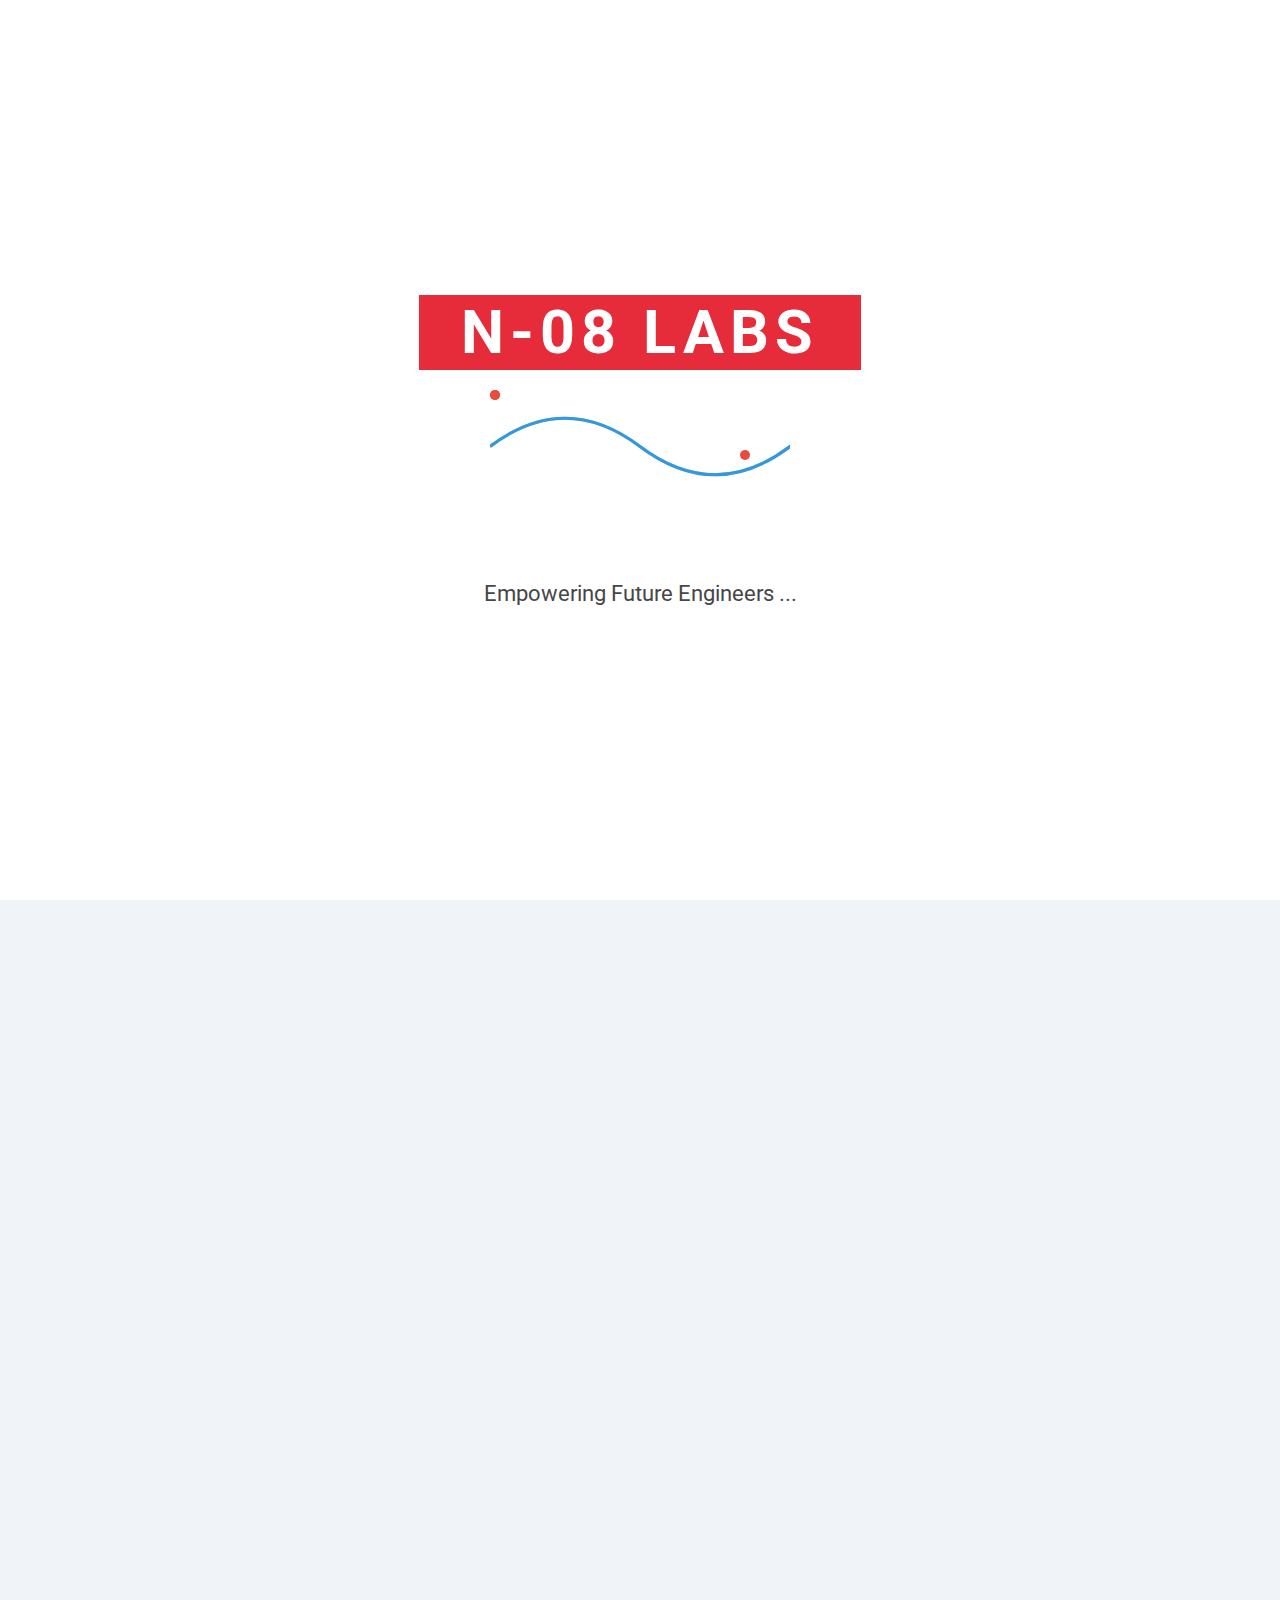
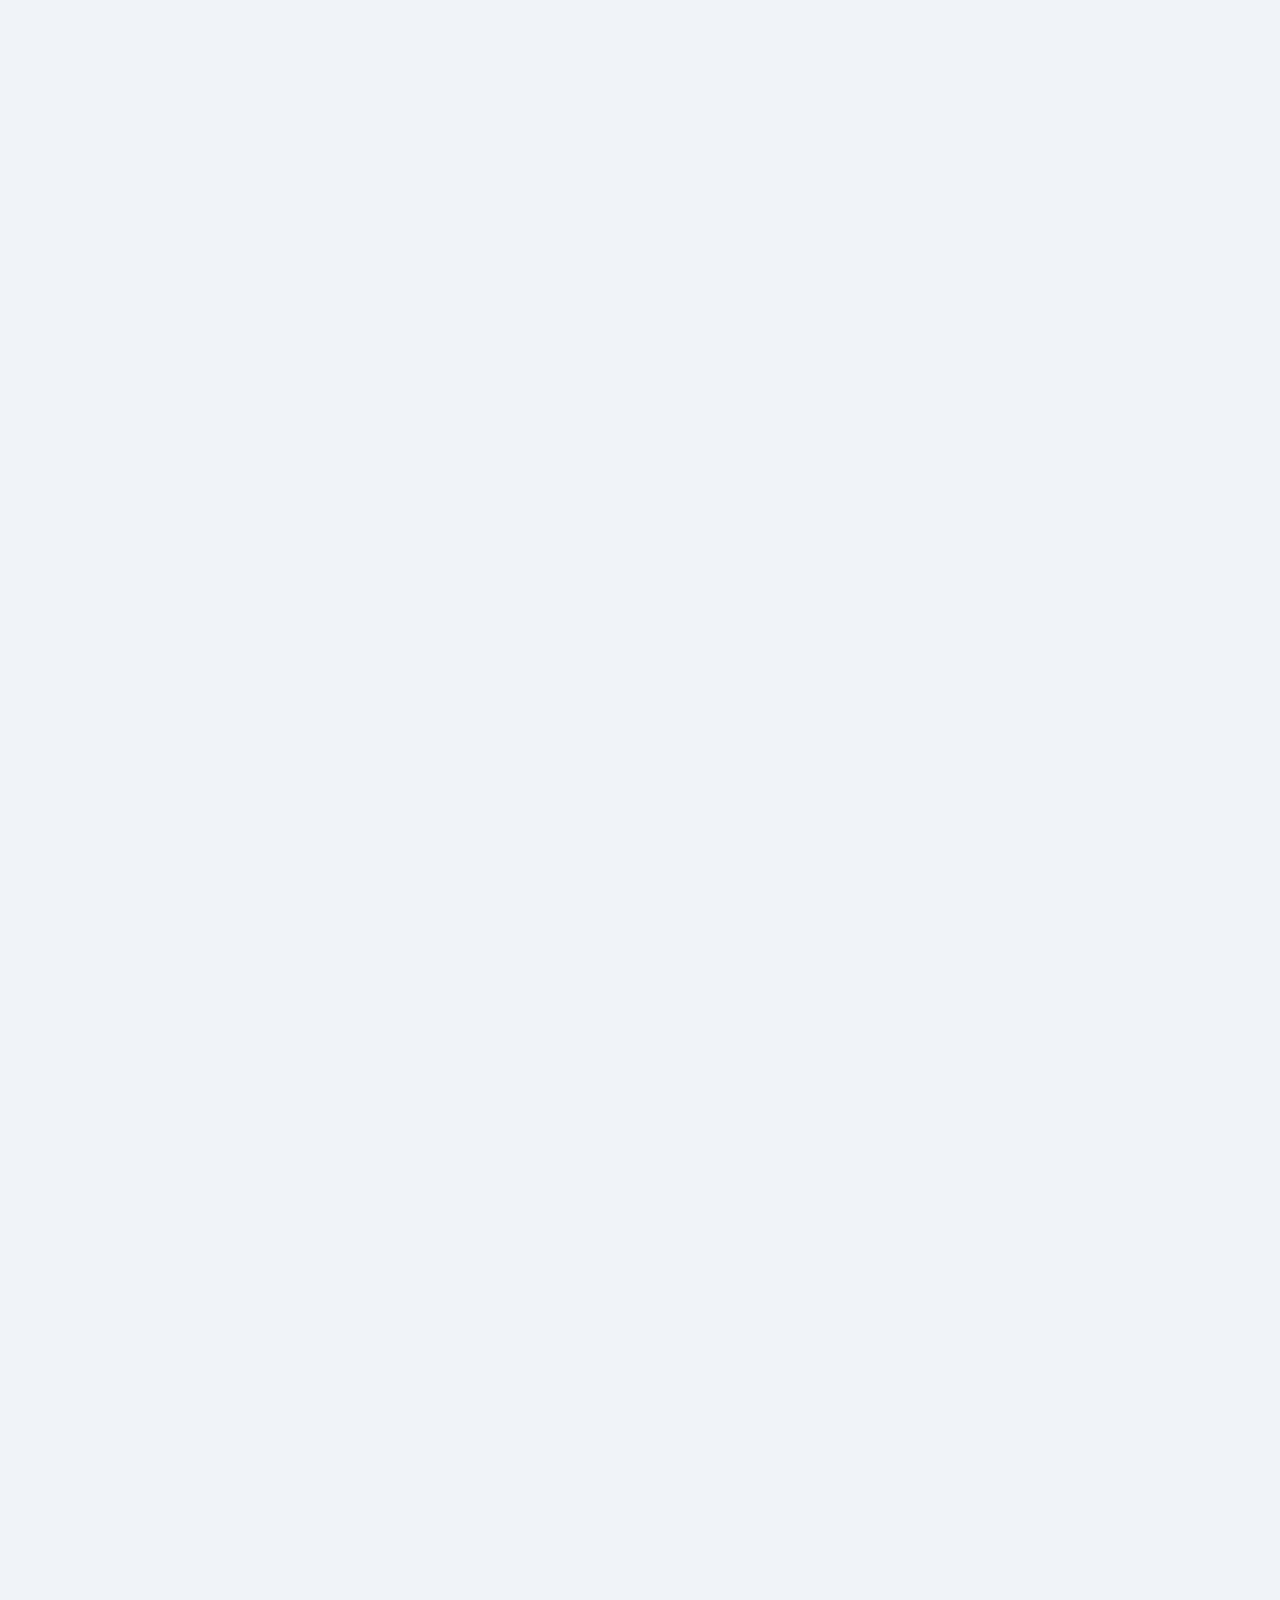
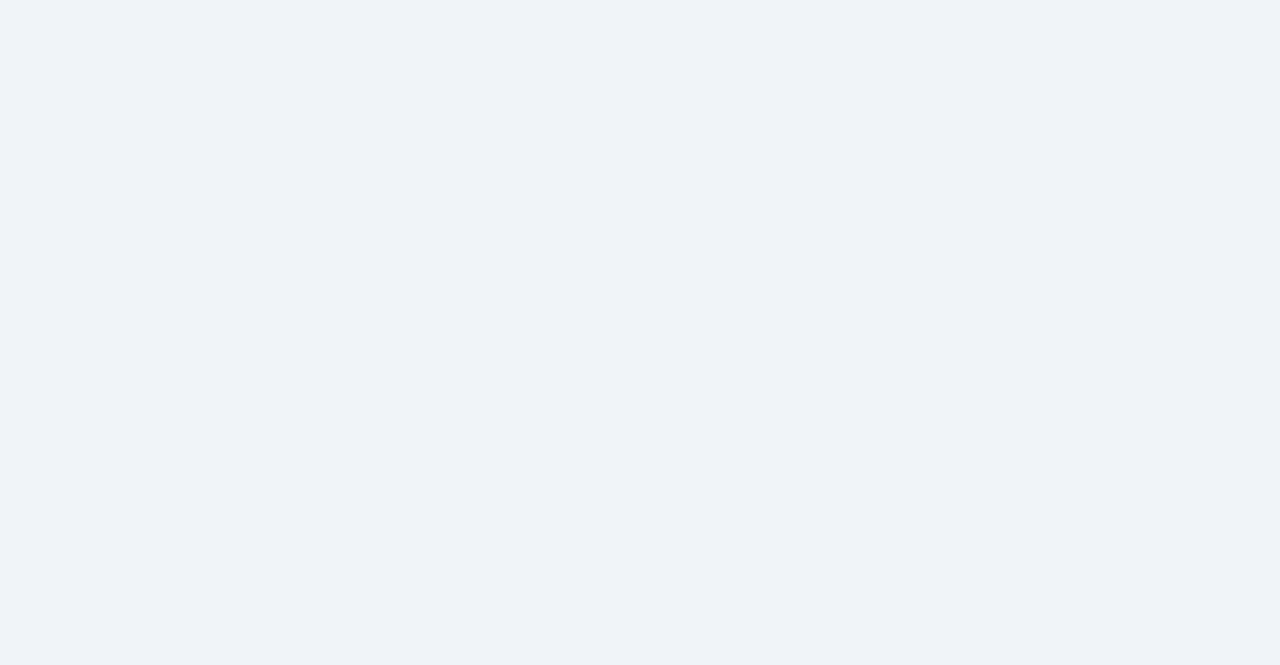
<file: N-08/index.html>
<!DOCTYPE html>
<html lang="en">
<head>
    <meta charset="UTF-8">
    <meta name="viewport" content="width=device-width, initial-scale=1.0">
    <title>N-08 Labs: Electronics Projects</title>
    <link href="https://fonts.googleapis.com/css2?family=Roboto:wght@400;700&display=swap" rel="stylesheet">
   <link rel="stylesheet" href="style.css">
</head>
<body>
    <!-- Preloader with Unique Oscillating Circuit Wave -->
    <div class="preloader" id="preloader">
        <div class="logo">N-08 Labs</div>
        <div class="wave-container">
            <div class="wave"></div>
            <div class="wave"></div>
            <div class="circuit-node"></div>
            <div class="circuit-node"></div>
            <div class="circuit-node"></div>
        </div>
        <div class="loading-text">Empowering Future Engineers ...</div>
    </div>

    <!-- Main Content -->
     <main id="main-content">
        <header>
            <h1>N-08 Labs</h1>
            <nav>
                <a href="index.html">Home</a>
                <a href="about.html">About</a>
                <a href="projects.html">Projects</a>
                <a href="contact.html">Contact</a>
            </nav>
        </header>

        <section id="home" class="hero">
            <h2>Innovate with Electronics</h2>
            <p>Explore cutting-edge science projects that spark creativity and learning.</p>
        </section>

        
<section id="about" class="section">
        <div class="container">
            <div class="about-content">
                <div class="about-image">
                    <img src="img/about.png" alt="About N-08">
                </div>
                <div class="about-text">
                <h1 class="section-title">About N-08 Labs</h1>
                    <p>N-08 Labs is a dynamic innovation hub dedicated to empowering students, hobbyists, and tech enthusiasts through hands-on learning and real-world project development. Specializing in Mini & Major Projects for disciplines such as Electronics and Communication (ECE), Electrical and Electronics (EEE), Instrumentation Engineering (IE), and the Internet of Things (IoT), we bridge the gap between academic knowledge and practical application.</p>
            <p>Whether you're developing your first embedded system or diving deep into advanced IoT solutions, we provide the guidance, tools, and components to bring your ideas to life.</p>
        </div>
            </div>
        </div>
    </section>

        <section id="projects" class="section">
            <h2>Our Signature Projects</h2>
            <div class="projects">
                <div class="project-card">
                    <h3>GPS Tracker</h3>
                    <img src="img/p11.png" alt="">
                    <p>A GPS Tracker designed to send real-time location updates during emergencies.</p>
                    <a href="projects.html">
                    <button>Know more</button></a>
                </div>

                <div class="project-card">
                    <h3>Smart Motion Detcion system</h3>
                    <img src="img/p12.png" alt="">
                    <p>A smart motion detection system using an ESP, radar sensor, and Blynk IoT.</p>
                    <a href="projects.html">
                    <button>Know more</button></a>
                </div>

                <div class="project-card">
                    <h3>IOT Based P10 LED Display Controller</h3>
                    <img src="img/p13.png" alt="">
                    <p>Controling a P10 LED display using an Arduino Nano and an ESP8266 module.</p>
                    <a href="projects.html">
                    <button>Know more</button></a>
                </div>
            </div>
        </section>
        

        <section id="about" class="section">
                
             <div class="container">
            <div class="about-content">
            <div class="about-text">
            <h1 class="section-title">What we offer</h1>
            <li> Mini & Major Academic Projects: Custom-designed for ECE, EEE, IE, and IoT fields.</li>
            <li> Hands-On Hardware Hackathons: Collaborate, compete, and innovate with peers.</li>
            <li> Component Sales: Get reliable, affordable electronics and IoT hardware under one roof.</li>
            <li> End-to-End Support: From ideation to prototyping to final deployment.</li>
        </div>
                <div class="about-image">
                    <img src="img/about2.png" alt="About N-08">
                </div>
               
            </div>
        </div>
        </section>


        <section id="projects" class="section">
            <h2>Technologies we use</h2>
            <div class="projects">
                <div class="project-card">
                    <h3>Arduino</h3>
                   <img src="img/T1.png" alt="">
                    <br>
                    </div>

                <div class="project-card">
                    <h3>ESPressif</h3>
                    <img src="img/T2.png" alt="">
                    <br>
                    
                </div>

                <div class="project-card">
                    <h3>Raspberry PI</h3>
                    <img src="img/T3.png" alt="">
                    <br>
                    
                </div>

                <div class="project-card">
                    <h3>IOT related</h3>
                    <img src="img/T4.png" alt="">
                    <br>
                    
                </div>
            </div>
        </section>
        
        

    <!-- Swiper -->
    <!-- Swiper -->

        <footer>

        <section id="contact">
            <br><br><br><br><br><br><br>
            <h2><u>Get in Touch</u></h2>
            <p>Email: contact@n08labs.com</p>
            <p>Social: @N08Labs</p>
        </section>
        <hr>
            &copy; 2025 N-08 Labs.Empowering Future Engineers ...
        </footer>
    </main>
    <script src="main.js"></script>
</body>
</html>
</file>
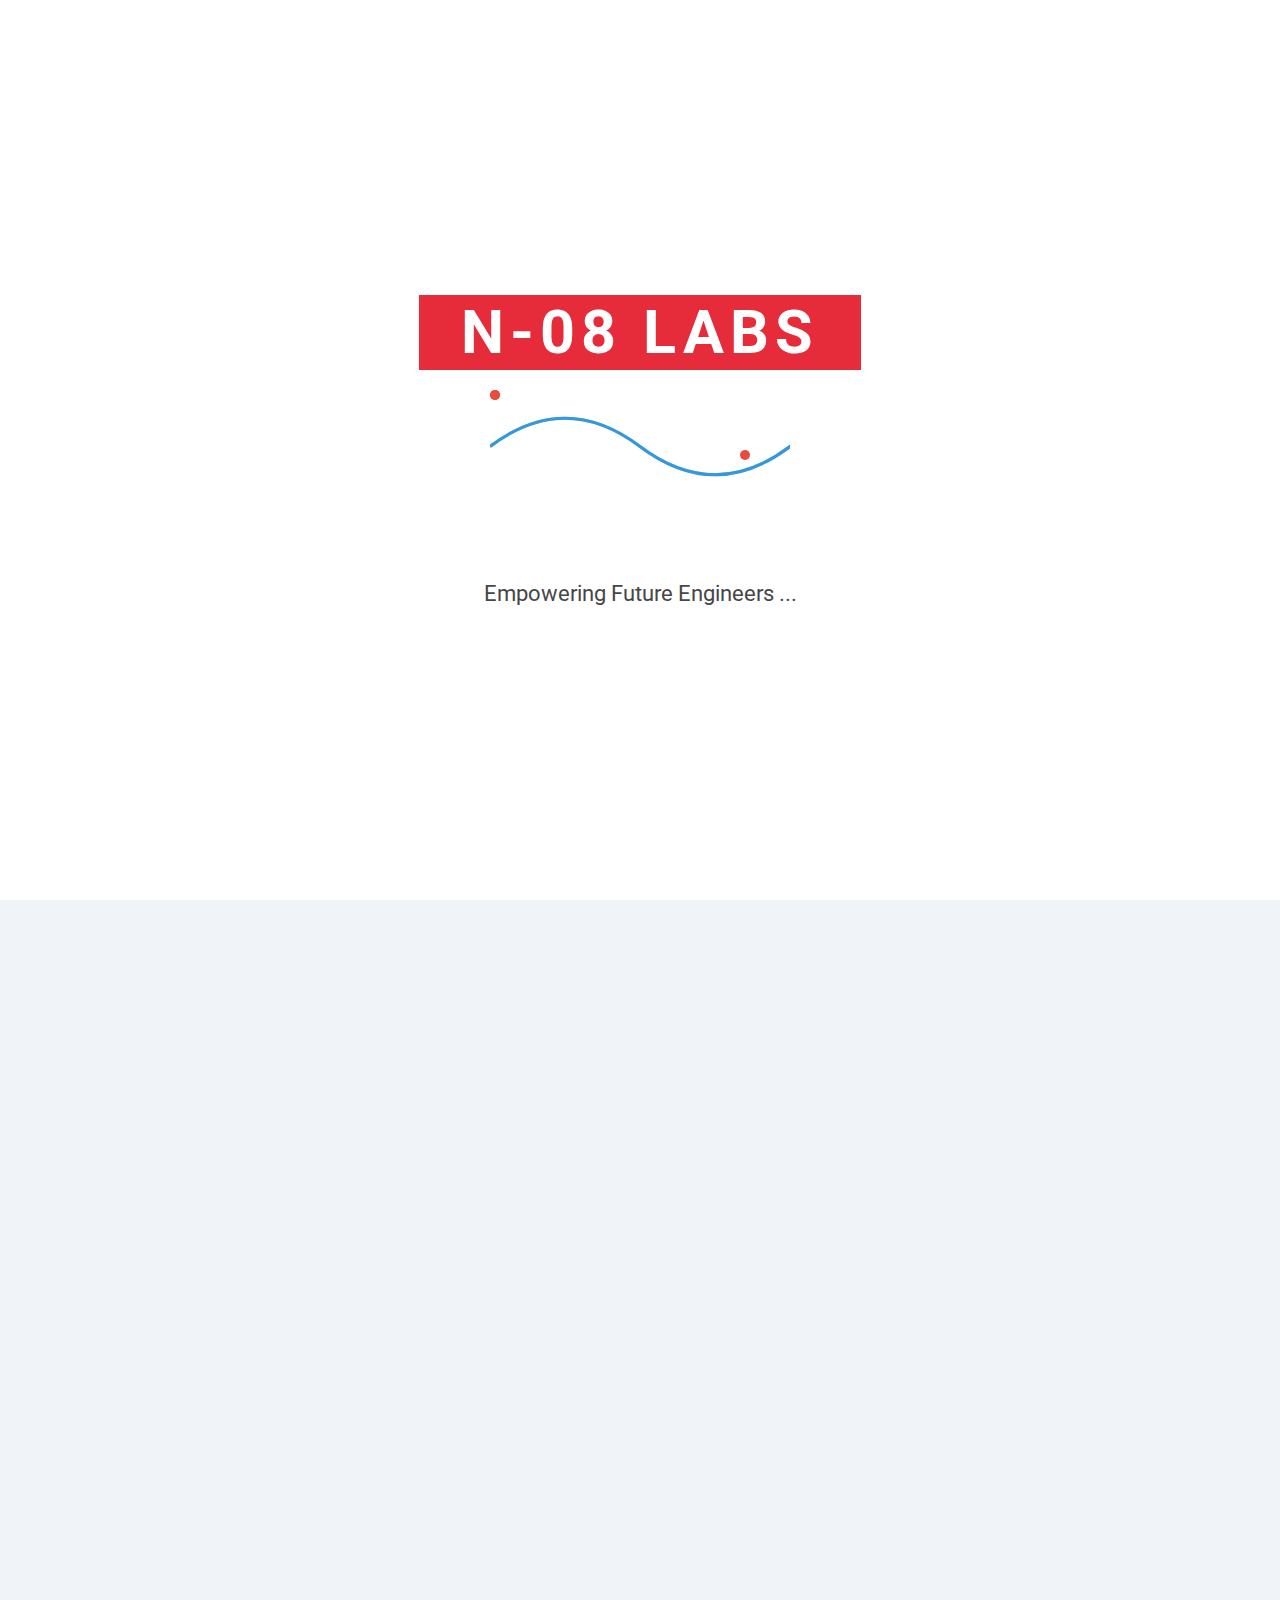
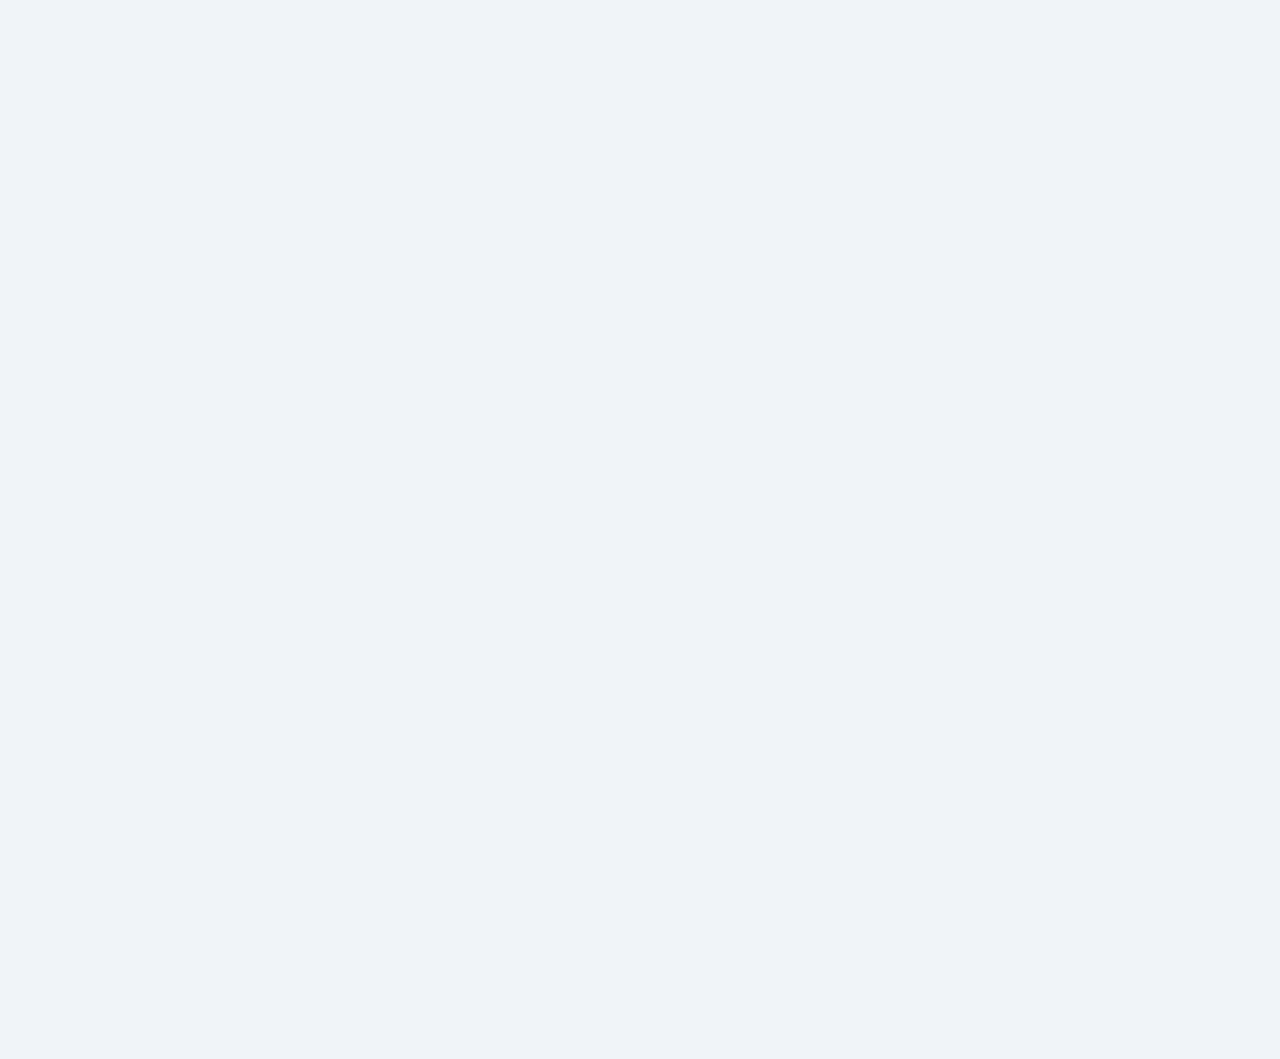
<file: N-08/about.html>
<!DOCTYPE html>
<html lang="en">
<head>
    <meta charset="UTF-8">
    <meta name="viewport" content="width=device-width, initial-scale=1.0">
    <title>N-08 Labs: Pioneering Electronics Projects</title>
    <link href="https://fonts.googleapis.com/css2?family=Roboto:wght@400;700&display=swap" rel="stylesheet">
   <link rel="stylesheet" href="style.css">
</head>
<body>
   <!-- Preloader with Unique Oscillating Circuit Wave -->
    <div class="preloader" id="preloader">
        <div class="logo">N-08 Labs</div>
        <div class="wave-container">
            <div class="wave"></div>
            <div class="wave"></div>
            <div class="circuit-node"></div>
            <div class="circuit-node"></div>
            <div class="circuit-node"></div>
        </div>
        <div class="loading-text">Empowering Future Engineers ...</div>
    </div>

    <!-- Main Content -->
     <main id="main-content">
        <header>
            <h1>N-08 Labs</h1>
            <nav>
                <a href="index.html">Home</a>
                <a href="about.html">About</a>
                <a href="projects.html">Projects</a>
                <a href="contact.html">Contact</a>
            </nav>
        </header>


        
<section id="about" class="section">
        <div class="container">
            <div class="about-content">
                <div class="about-image">
                    <img src="img/about.png" alt="About N-08">
                </div>
                <div class="about-text">
                    <h1 class="section-title">About N-08 Labs</h1>
                    <p>N-08 Labs is a dynamic innovation hub dedicated to empowering students, hobbyists, and tech enthusiasts through hands-on learning and real-world project development. Specializing in Mini & Major Projects for disciplines such as Electronics and Communication (ECE), Electrical and Electronics (EEE), Instrumentation Engineering (IE), and the Internet of Things (IoT), we bridge the gap between academic knowledge and practical application.</p>
            <p>Whether you're developing your first embedded system or diving deep into advanced IoT solutions, we provide the guidance, tools, and components to bring your ideas to life.</p>
        </div>
            </div>
        </div>
    </section>
<section id="about" class="section">            
             <div class="container">
            <div class="about-content">
            <div class="about-text">
            <h1 class="section-title">What we offer</h1>
            <li> Mini & Major Academic Projects: Custom-designed for ECE, EEE, IE, and IoT fields</li>
            <li> Hands-On Hardware Hackathons: Collaborate, compete, and innovate with peers.</li>
            <li> Component Sales: Get reliable, affordable electronics and IoT hardware under one roof.</li>
            <li> End-to-End Support: From ideation to prototyping to final deployment.</li>
        </div>
                <div class="about-image">
                    <img src="img/about2.png" alt="About N-08">
                </div>
               
            </div>
        </div>
        </section>

        <section id="projects" class="section">
            <h2>Technologies we use</h2>
            <div class="projects">
                <div class="project-card">
                    <h3>Arduino</h3>
                   <img src="img/T1.png" alt="">
                    <br>
                    </div>

                <div class="project-card">
                    <h3>ESPressif</h3>
                    <img src="img/T2.png" alt="">
                    <br>
                    
                </div>

                <div class="project-card">
                    <h3>Raspberry PI</h3>
                    <img src="img/T3.png" alt="">
                    <br>
                    
                </div>

                <div class="project-card">
                    <h3>IOT related</h3>
                    <img src="img/T4.png" alt="">
                    <br>
                    
                </div>
            </div>
        </section>
        
        


       <footer>

        <section id="contact">
            <br><br><br><br><br><br><br>
            <h2><u>Get in Touch</u></h2>
            <p>Email: contact@n08labs.com</p>
            <p>Social: @N08Labs</p>
        </section>
        <hr>
            &copy; 2025 N-08 Labs.Empowering Future Engineers ...
        </footer>
    </main>

    <script src="main.js"></script>
</body>
</html>
</file>
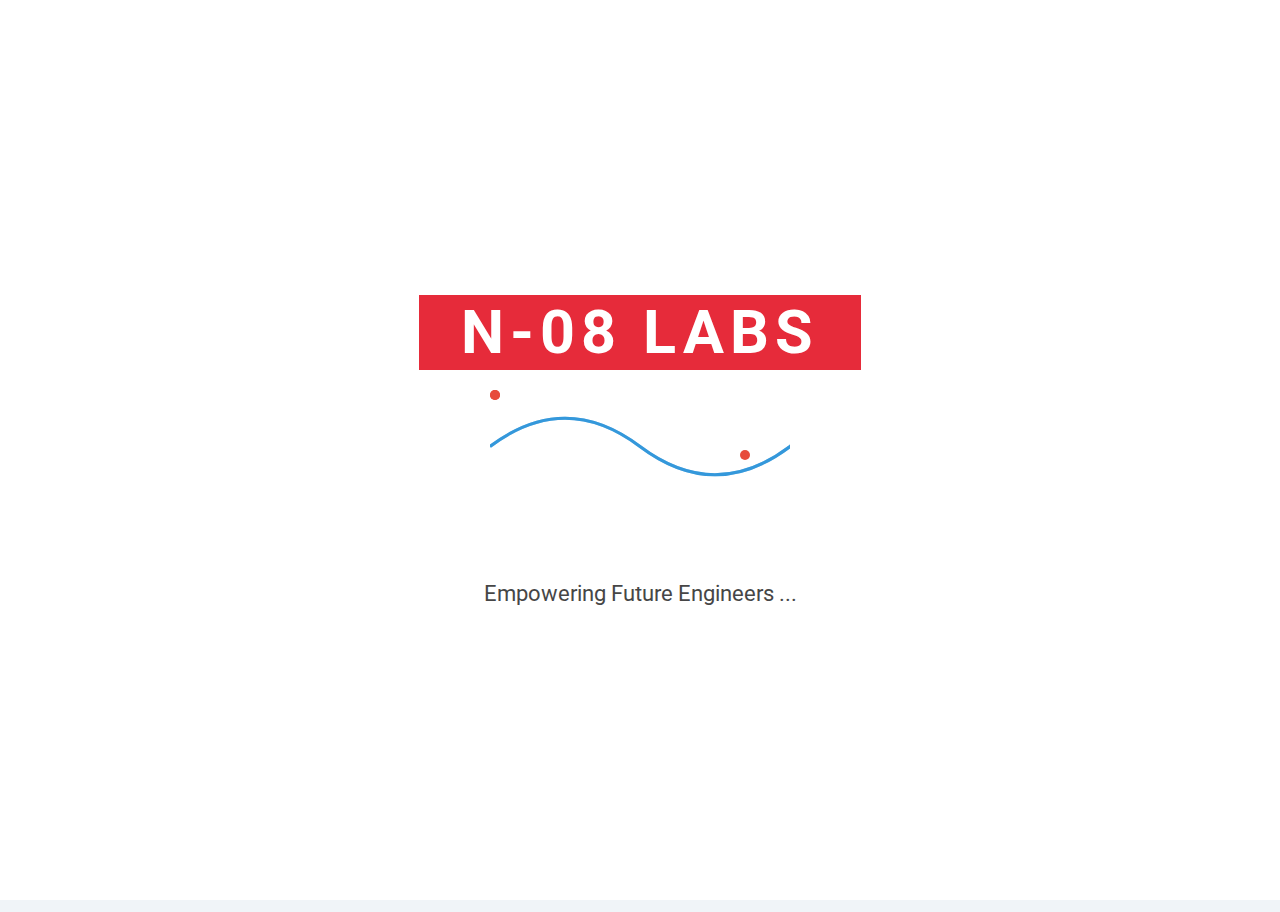
<file: N-08/contact.html>
<!DOCTYPE html>
<html lang="en">
<head>
    <meta charset="UTF-8">
    <meta name="viewport" content="width=device-width, initial-scale=1.0">
    <title>N-08 Labs: Pioneering Electronics Projects</title>
    <link href="https://fonts.googleapis.com/css2?family=Roboto:wght@400;700&display=swap" rel="stylesheet">
   <link rel="stylesheet" href="style.css">
</head>
<body>
   <!-- Preloader with Unique Oscillating Circuit Wave -->
    <div class="preloader" id="preloader">
        <div class="logo">N-08 Labs</div>
        <div class="wave-container">
            <div class="wave"></div>
            <div class="wave"></div>
            <div class="circuit-node"></div>
            <div class="circuit-node"></div>
            <div class="circuit-node"></div>
        </div>
        <div class="loading-text">Empowering Future Engineers ...</div>
    </div>

    <!-- Main Content -->
     <main id="main-content">
        <header>
            <h1>N-08 Labs</h1>
            <nav>
                <a href="index.html">Home</a>
                <a href="about.html">About</a>
                <a href="projects.html">Projects</a>
                <a href="contact.html">Contact</a>
            </nav>
        </header>

        <!-- <section id="home" class="hero">
            <h2>Innovate with Electronics</h2>
            <p>Explore cutting-edge science projects that spark creativity and learning.</p>
        </section> -->

    <section id="contact" class="section">
        <div class="container">
            <div class="about-content">
            <div class="about-text">
                <img src="img/bgcc.png" alt="">
            </div>
                <div class="about-text">
                <div class="contact">
                <h1 class="section-title">Get in Touch</h1>
                <p>Get in touch with us to secure your spot and <br>start building your own projects.</p>
                <a href="https://www.youtube.com/@N08labs"><button><img src="img/yt1.png" alt=""></button></a>
                <a href="https://ig.me/j/AbZepuZjizo7KwVp/"><button><img src="img/ig1.png" alt=""></button></a>
                <a href="https://chat.whatsapp.com/Kxsi1sSpp9AHqP7g1tEq52"><button><img src="img/wa1.png" alt=""></button></a>
                <a href="n08labs@gmail.com"><button><img src="img/ml1.png" alt=""></button></a>
                
                </div>
            </div>
        </div>
    </div>  
    </section>


     <footer>

        <section id="contact">
            <br><br><br><br><br><br><br>
            <h2><u>Get in Touch</u></h2>
            <p>Email: contact@n08labs.com</p>
            <p>Social: @N08Labs</p>
        </section>
        <hr>
            &copy; 2025 N-08 Labs.Empowering Future Engineers ...
        </footer>
    </main>

    <script src="main.js"></script>
</body>
</html>
</file>
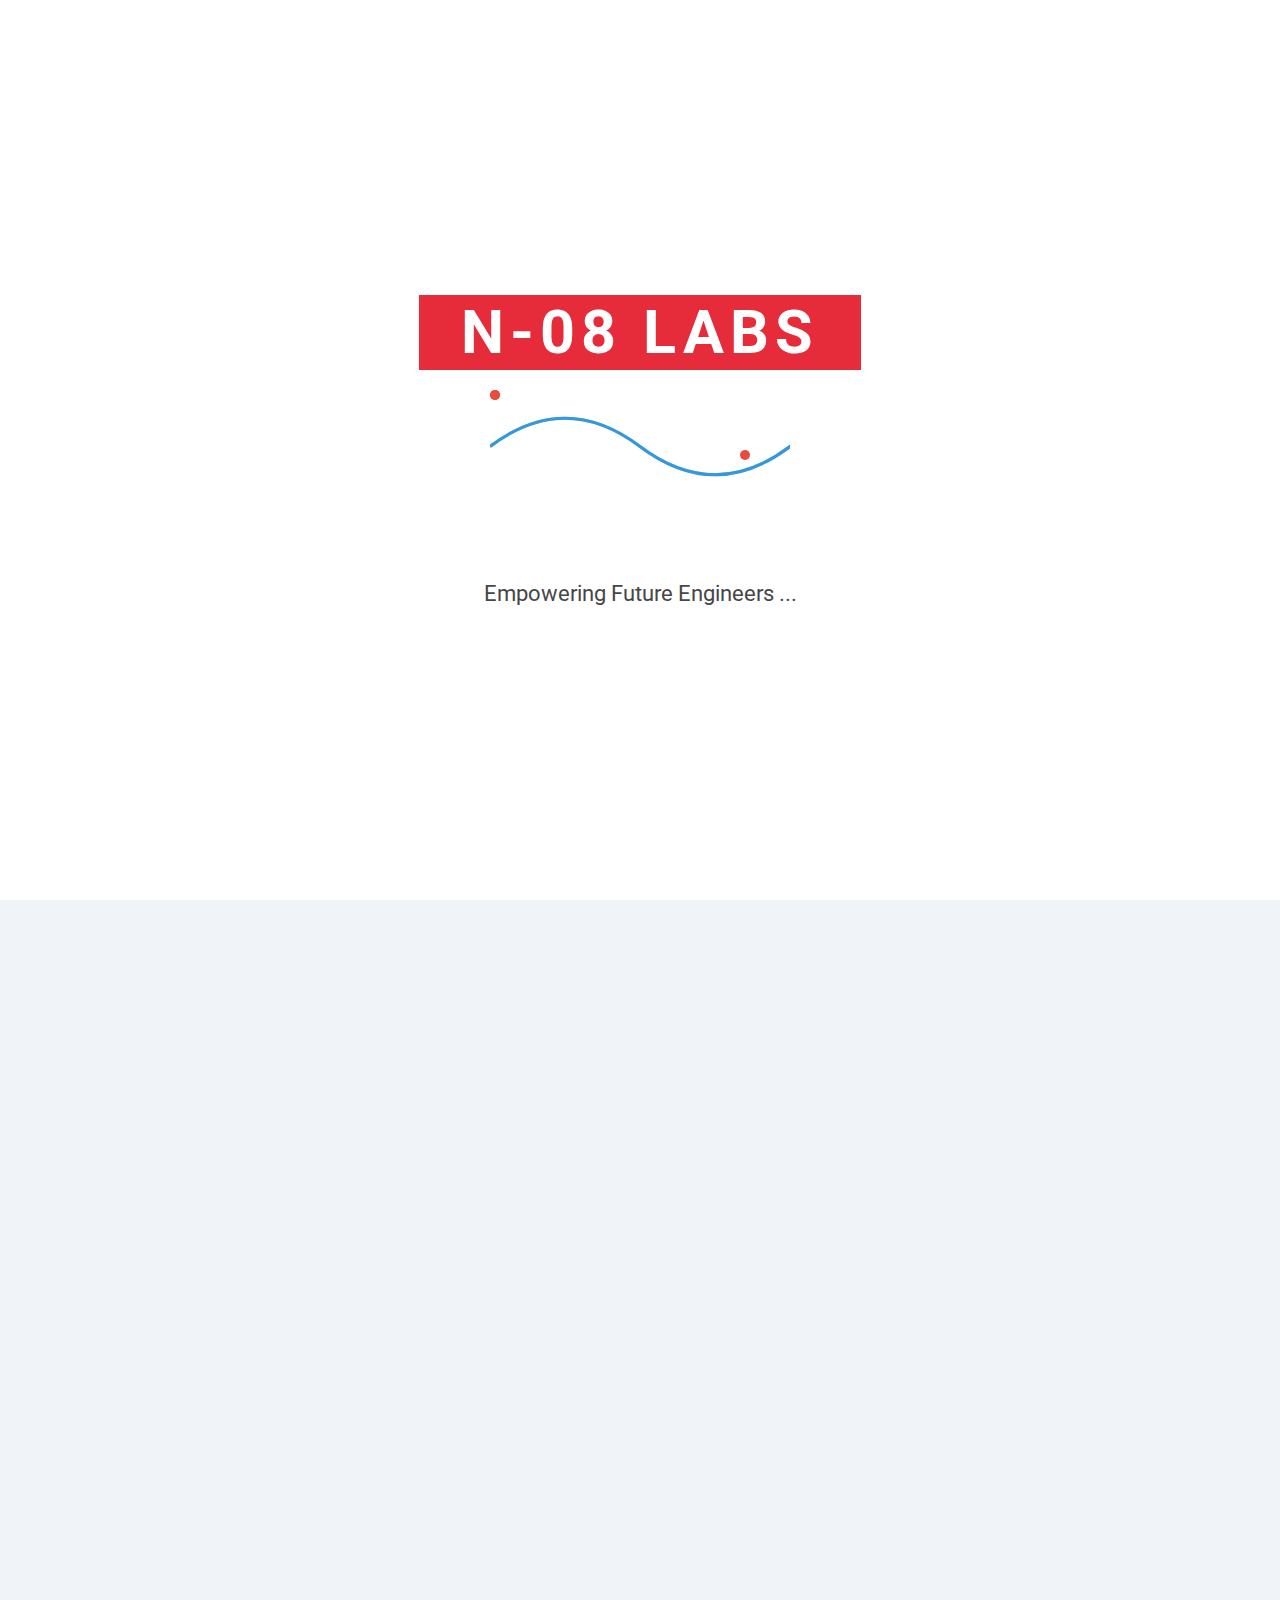
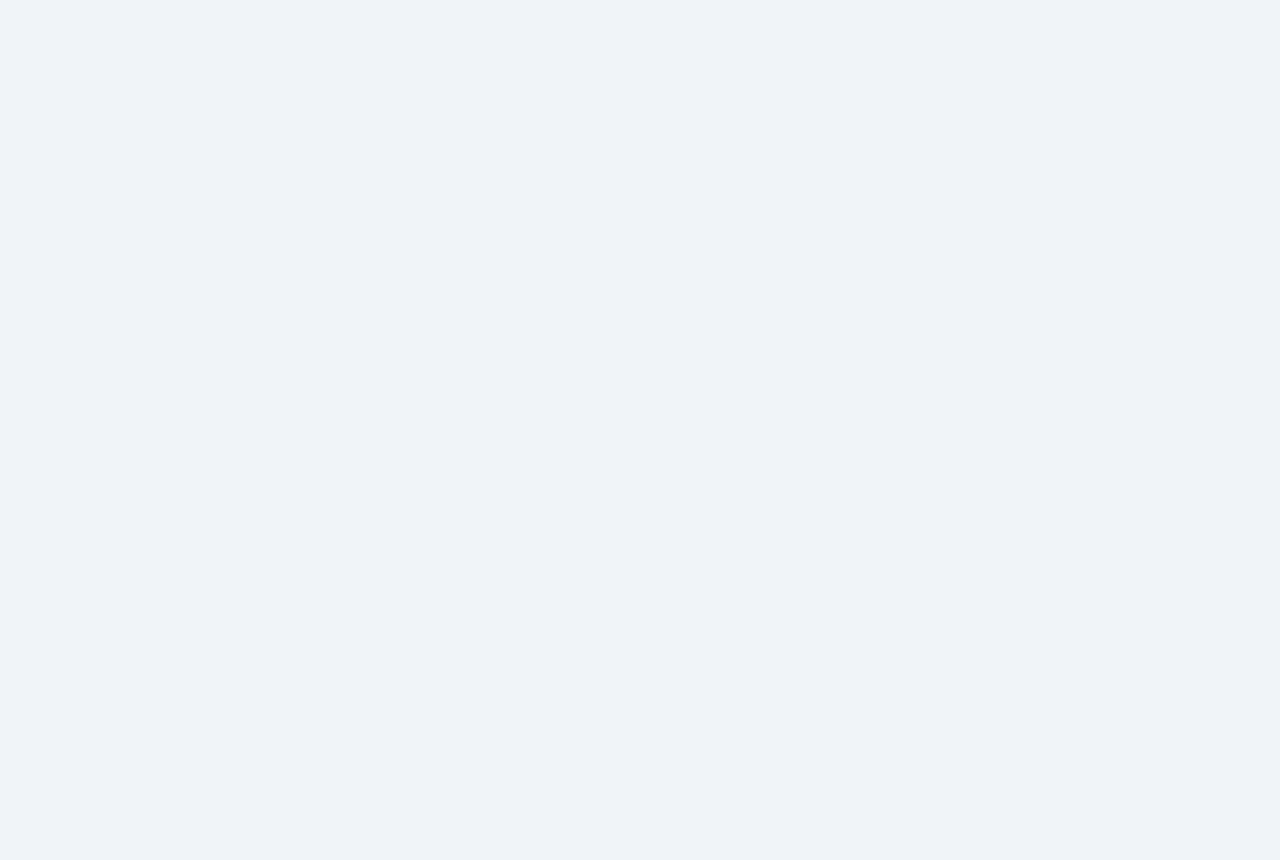
<file: N-08/projects.html>
<!DOCTYPE html>
<html lang="en">
<head>
    <meta charset="UTF-8">
    <meta name="viewport" content="width=device-width, initial-scale=1.0">
    <title>N-08 Labs: Pioneering Electronics Projects</title>
    <link href="https://fonts.googleapis.com/css2?family=Roboto:wght@400;700&display=swap" rel="stylesheet">
   <link rel="stylesheet" href="style.css">
</head>
<body>
   <!-- Preloader with Unique Oscillating Circuit Wave -->
    <div class="preloader" id="preloader">
        <div class="logo">N-08 Labs</div>
        <div class="wave-container">
            <div class="wave"></div>
            <div class="wave"></div>
            <div class="circuit-node"></div>
            <div class="circuit-node"></div>
            <div class="circuit-node"></div>
        </div>
        <div class="loading-text">Empowering Future Engineers ...</div>
    </div>

    <!-- Main Content -->
     <main id="main-content">
        <header>
            <h1>N-08 Labs</h1>
            <nav>
               <a href="index.html">Home</a>
                <a href="about.html">About</a>
                <a href="projects.html">Projects</a>
                <a href="contact.html">Contact</a>
            </nav>
        </header>

    <section id="about" class="section">
        <div class="container">
            <h1 class="section-title"><u># Project 1</u></h1>
            <div class="about-content">
                <div class="about-image">
                    <img src="img/pp3.png" alt="About N-08">
                </div>
                <div class="about-text">
                    <h1 class="section-title">GPS Tracker</h1>
            <p>This project presents a GPS Tracker with ESP8266, SIM800L, and an SOS Alert System, designed to send real-time location updates during emergencies.This system integrates the ESP8266 Wi-Fi module, SIM800L GSM module, and NEO-6M GPS module to provide precise location tracking. Two push buttons serve as emergency triggers—one for sending an SOS message with GPS coordinates and making an SOS call. This is for personal safety, emergency responses.</p>
            <a href="https://www.instructables.com/How-to-Make-GPS-Tracker/">
            <button>Get docs</button></a>
        </div>
            </div>
        </div>
    </section>

    <section id="about" class="section">
        <div class="container">
            <h1 class="section-title"><u># Project 2</u></h1>
            <div class="about-content">
                <div class="about-image">
                    <img src="img/pp1.png" alt="About N-08">
                </div>
                <div class="about-text">
                    <h1 class="section-title">Smart Motion Detcion system</h1>
            <p>This project is a smart motion detection system using an ESP8266, an RCWL-0516 microwave radar sensor, and Blynk IoT, all enclosed inside an adapter case. The system detects motion and updates the Blynk IoT app by turning on an LED widget in the dashboard. An automation is created in Blynk to send a notification when motion is detected. Additionally, a physical LED is connected to the ESP8266, which blinks when connected to Wi-Fi.</p>
            <a href="https://www.instructables.com/Smart-Microwave-Radar-Motion-Detection-Adapter-Wit/">
            <button>Get docs</button></a>
        </div>
            </div>
        </div>
    </section>
    <section id="about" class="section">
        <div class="container">
            <h1 class="section-title"><u># Project 3</u></h1>
            <div class="about-content">
                <div class="about-image">
                    <img src="img/pp2.png" alt="About N-08">
                </div>
                <div class="about-text">
                    <h1 class="section-title">IOT Based P10 LED Display Controller</h1>
                    <p>In this project, we will control a P10 LED display using an Arduino Nano and an ESP8266 module. The text displayed on the P10 module is sent via a Telegram bot, making it easy to update remotely. The ESP8266 receives messages from Telegram, forwards them to the Arduino Nano via serial communication, and the Nano then displays the text on the P10 module. The text will scroll automatically for better visibility.</p>
            <a href="https://www.instructables.com/IoT-Based-P10-LED-Display-Controller/">
            <button>Get docs</button></a>
        </div>
            </div>
        </div>
    </section>
    <section>
        <h3><center>For more projects visit our social media accounts</center></h3>
        <p><center><a href="https://www.instagram.com/n08labs/">Instagram</a> & <a href="https://www.youtube.com/@N08labs">Youtube</a></center></p>
    </section>
    <footer>
        <section id="contact">
            <br><br><br><br><br><br><br>
            <h2><u>Get in Touch</u></h2>
            <p>Email: contact@n08labs.com</p>
            <p>Social: @N08Labs</p>
        </section>
        <hr>
            &copy; 2025 N-08 Labs.Empowering Future Engineers ...
        </footer>    </main>

    <script src="main.js"></script>
</body>
</html>
</file>
<file: N-08/style.css>
/* Global Styles */
        :root {
    --primary-color: #E62B3A;
    --secondary-color: #3c4a55;
    --accent-color: #8baaad;
    --light-color: #ffffff;
    --light-color2: #F0F4F8;
    --dark-color: #ffd700;
    --dark-color2: #d4b401;
    --text-color: #333;
    --text-light: #7f8c8d;
    --black: #000;
    --box-shadow: 0 5px 15px rgba(0, 0, 0, 0.1);
    --transition: all 0.3s ease;
}

        html {
            scroll-behavior: smooth;
        }
        body {
            font-family: 'Roboto', sans-serif;
            margin: 0;
            padding: 0;
            background-color: #f0f4f8;
            color: #2c3e50;
            overflow: hidden; /* Prevent scroll during preload */
        }
        header {
            background-color: var(--secondary-color);
            color: white;
            padding: 20px;
            text-align: center;
            position: sticky;
            top: 0;
            z-index: 1000;
            
        }
        header h1 {
            margin: 0;
            font-size: 2.5em;            
        }
        nav {
            margin-top: 10px;
        }
        nav a {
            color: white;
            text-decoration: none;
            margin: 0 15px;
            font-size: 1.1em;
            transition: color 0.3s;
        }
        nav a:hover {
            color: #3498db;
        }
        .hero {
            background: linear-gradient(to bottom, var(--secondary-color), #3498db);
            height: 500px;
            display: flex;
            flex-direction: column;
            align-items: center;
            justify-content: center;
            color: white;
            text-shadow: 2px 2px 4px rgba(0,0,0,0.7);
            position: relative;
            overflow: hidden;
        }
        .hero::before {
            content: '';
            position: absolute;
            top: 0;
            left: 0;
            width: 100%;
            height: 100%;
            background: url('https://via.placeholder.com/1920x500?text=Electronics+Innovation') no-repeat center/cover;
            opacity: 0.4;
        }
        .hero h2 {
            font-size: 3em;
            text-align: center;
            z-index: 1;
        }
        .hero p {
            font-size: 1.5em;
            z-index: 1;
        }
        .section {
            padding: 60px 20px;
            max-width: 1200px;
            margin: 0 auto;
            opacity: 0;
            transform: translateY(50px);
            transition: opacity 0.8s ease, transform 0.8s ease;
        }
        .section.visible {
            opacity: 1;
            transform: translateY(0);
        }
        .section {
            padding: 60px 20px;
            max-width: 80%;
            margin: 0 auto;
            opacity: 0;
            transform: translateY(50px);
            transition: opacity 0.8s ease, transform 0.8s ease;
        }
        .section.visible {
            opacity: 1;
            transform: translateY(0);
        }
        /* projects */
        .projects {
            display: grid;
            grid-template-columns: repeat(auto-fit, minmax(300px, 1fr));
            gap: 30px;
        }
        .project-card {
            color: #34495e;
            background: white;
            border-radius: 12px;
            box-shadow: 0 6px 12px rgba(0,0,0,0.1);
            padding: 25px;
            transition: transform 0.3s ease, box-shadow 0.3s ease;
        }
        .project-card  img {
            width: 100%;
            height: auto;
            display: block;
            object-fit: cover;
            max-height: 300px;
        }
        .project-card:hover {
            transform: translateY(-10px);
            box-shadow: 0 12px 24px rgba(0,0,0,0.15);
        }
        .project-card h3 {
            color: #34495e;
            margin-bottom: 15px;
        }
        .project-card img {
            margin-bottom: 10px;
            border-radius: 20px;
        }
        .project-card button {
            background-color: #34495e;
            color: white;
            border: none;
            padding: 12px 24px;
            cursor: pointer;
            border-radius: 6px;
            margin-top: 15px;
            transition: background-color 0.3s, transform 0.3s;
        }
        .project-card button:hover {
            background-color: #3498db;
            transform: scale(1.05);
        }
        .about-content button {
            background-color: #3498db;
            color: white;
            font-size: 1.2em;
            border: none;
            padding: 18px 30px;
            cursor: pointer;
            border-radius: 6px;
            margin-top: 15px;
            transition: background-color 0.3s, transform 0.3s;
        }
        .about-content button:hover {
            background-color: #34495e;
            transform: scale(1.05);
        }
        .simulation-area {
            margin-top: 20px;
            padding: 15px;
            background: #ecf0f1;
            border-radius: 8px;
            transition: background-color 0.5s, color 0.5s;
            min-height: 50px;
        }
        footer {
            background-image: url(img/footer-bg.png);
            background-size: cover;
            background-repeat: no-repeat;
            color: white;
            text-align: center;
            padding: 15px;
            width: 98%;
            margin: 0;
        }
        @media (max-width: 600px) {
        footer{
        padding: 10px;
        width: 98%;
        margin: 0;;
    }}

        
/* projects */
        /* Unique Preloader: Oscillating Circuit Wave */
        .preloader {
            position: fixed;
            top: 0;
            left: 0;
            width: 100%;
            height: 100vh;
            background-color: var(--light-color);
            display: flex;
            flex-direction: column;
            justify-content: center;
            align-items: center;
            color:var(--text-color);
            z-index: 9999;
            transition: opacity 1.2s ease;
            text-align: center;
        }
        .preloader.hidden {
            opacity: 0;
            pointer-events: none;
        }
        .logo {
            color: var(--light-color);
            background: var(--primary-color);
            border: 2px solid var(--primary-color);
            padding-inline: 40px;
            font-size: 3.8em;
            font-weight: bold;
            text-transform: uppercase;
            letter-spacing: 6px;
            animation: pulse 2s infinite ease-in-out;
            margin-bottom: 20px;
        }
        .wave-container {
            position: relative;
            width: 300px;
            height: 150px;
            overflow: hidden;
        }
        .wave {
            position: absolute;
            bottom: 0;
            left: 0;
            width: 200%;
            height: 100%;
            background: url('data:image/svg+xml;utf8,<svg xmlns="http://www.w3.org/2000/svg" viewBox="0 0 800 150"><path d="M0,75 Q100,0 200,75 Q300,150 400,75 Q500,0 600,75 Q700,150 800,75" fill="none" stroke="%233498db" stroke-width="4"/></svg>') repeat-x;
            animation: waveAnimate 3s linear infinite;
        }
        .wave:nth-child(2) {
            opacity: 0.5;
            animation: waveAnimateReverse 4s linear infinite;
        }
        .circuit-node {
            position: absolute;
            width: 10px;
            height: 10px;
            background-color: #e74c3c;
            border-radius: 50%;
            animation: nodePulse 1s infinite alternate;
        }
        .circuit-node:nth-child(1) { left: 50px; top: 60px; }
        .circuit-node:nth-child(2) { left: 150px; top: 90px; }
        .circuit-node:nth-child(3) { left: 250px; top: 60px; }
        .loading-text {
            margin-top: 40px;
            font-size: 1.4em;
            opacity: 0.9;
            animation: fadeText 1.5s infinite alternate;
        }
        @keyframes pulse {
            0%, 100% { transform: scale(1); }
            50% { transform: scale(1.05); }
        }
        @keyframes waveAnimate {
            0% { transform: translateX(0); }
            100% { transform: translateX(-50%); }
        }
        @keyframes waveAnimateReverse {
            0% { transform: translateX(-50%); }
            100% { transform: translateX(0); }
        }
        @keyframes nodePulse {
            0% { transform: scale(1); opacity: 1; }
            100% { transform: scale(1.5); opacity: 0.7; }
        }
        @keyframes fadeText {
            0% { opacity: 0.6; }
            100% { opacity: 1; }
        }

        /* Main Content Fade-In */
        #main-content {
            opacity: 0;
            transition: opacity 1.2s ease;
        }


  /* About Section */
.section {
            /* background-image: url(img/ab-bg.png); */
            padding: 60px 20px;
            max-width: 90%;
            margin: 0 auto;
            opacity: 0;
            transform: translateY(50px);
            transition: opacity 0.8s ease, transform 0.8s ease;
        }
        .section.visible {
            opacity: 1;
            transform: translateY(0);
        }
.about-content {
    margin-top: 60px;
    display: flex;
    align-items: center;
    gap: 50px;
}

.about-image {
    flex: 1;
}

.about-image img {
    width: 100%;
    border-radius: 10px;
    box-shadow: 0 12px 24px rgba(0,0,0,0.15);

}

.about-text {
    flex: 1;
}

.about-text p {
    margin-bottom: 20px;
    font-size: 1.4rem;
}
.about-text li {
    margin-bottom: 20px;
    font-size: 1.4rem;
}

.about-info {
    margin: 30px 0;
}

.info-item {
    display: flex;
    margin-bottom: 15px;
}

.info-item span {
    font-weight: 600;
    width: 100px;
    color: var(--light-color);
}
@media (max-width: 992px) {
    .hero .container,
    .about-content,
    .contact-content {
        flex-direction: column;
    }

    .hero-content,
    .about-text,
    .contact-info {
        padding-right: 0;
        margin-bottom: 50px;
    }

    .hero-image,
    .about-image {
        text-align: center;
    }

    .hero-buttons {
        justify-content: center;
    }

    .skills-container {
        flex-direction: column;
    }
}

@media (max-width: 350px) {
    .hero .container,
    .about-content,
    .contact-content {
        flex-direction: column;
    }

    .hero-content,
    .about-text,
    .contact-info {
        padding-right: 0;
        margin-bottom: 50px;
    }

    .hero-image,
    .about-image {
        text-align: center;
    }

    .hero-buttons {
        justify-content: center;
    }

    .skills-container {
        flex-direction: column;
    }
}

  /* About Section */


/* contact */

        .about-text .contact p{
            color: #203544;
        }
        .about-text .contact h1{
            color: #3498db;
            font-size: 3.4em;
            text-shadow: 0 12px 24px rgba(0,0,0,0.15);
        }
        .about-text .contact button{
            background-color: white;
            color: white;
            font-size: 1.2em;
            border: none;
            padding: 14px 26px;
            cursor: pointer;
            border-radius: 6px;
            margin-top: 12px;
            margin-inline: 10px;
            transition: background-color 0.3s, transform 0.3s;
            box-shadow: 0 5px 15px rgba(0, 0, 0, 0.1);

        }
        .about-text .contact button:hover{
            background-color: #8ed2ff;
            transform: scale(1.05);
            box-shadow: 0 5px 15px rgba(0, 0, 0, 0.1);
        }

/* contact */
</file>
